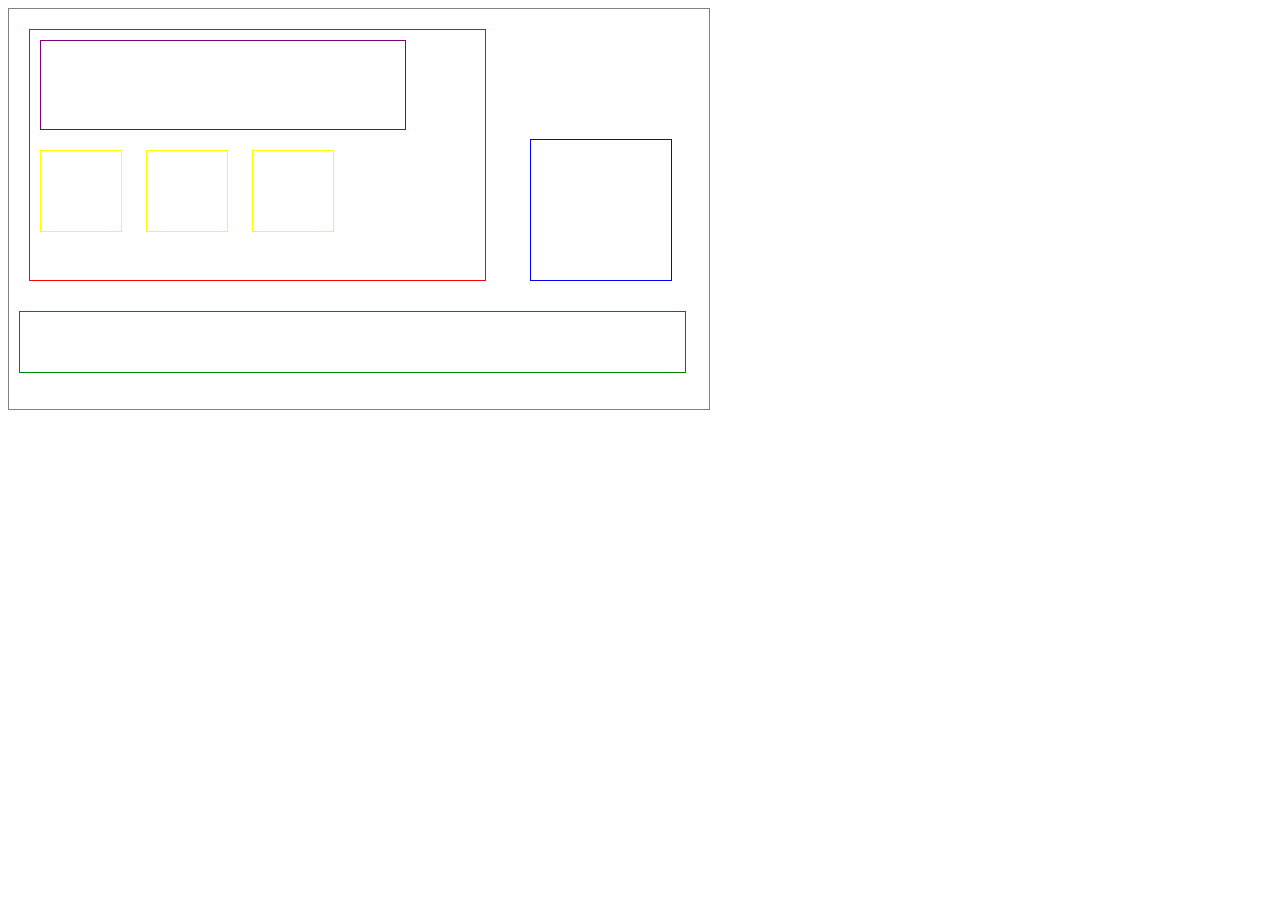
<file: 08-mayo/index.html>
<!DOCTYPE html>
<html lang="es">
<head>
    <meta charset="UTF-8">
    <meta name="viewport" content="width=device-width, initial-scale=1.0">
    <link rel="stylesheet" href="css/style.css">
    <title>Document</title>
</head>
<body>
    <div class="grey">
        <div class="red">
            <div class="purple"></div>
            <div class="yellow"></div>
            <div class="yellow"></div>
            <div class="yellow"></div>
        </div>
        <div class="blue"></div>
        <div class="green"></div>
    </div>
</body>
</html>
</file>
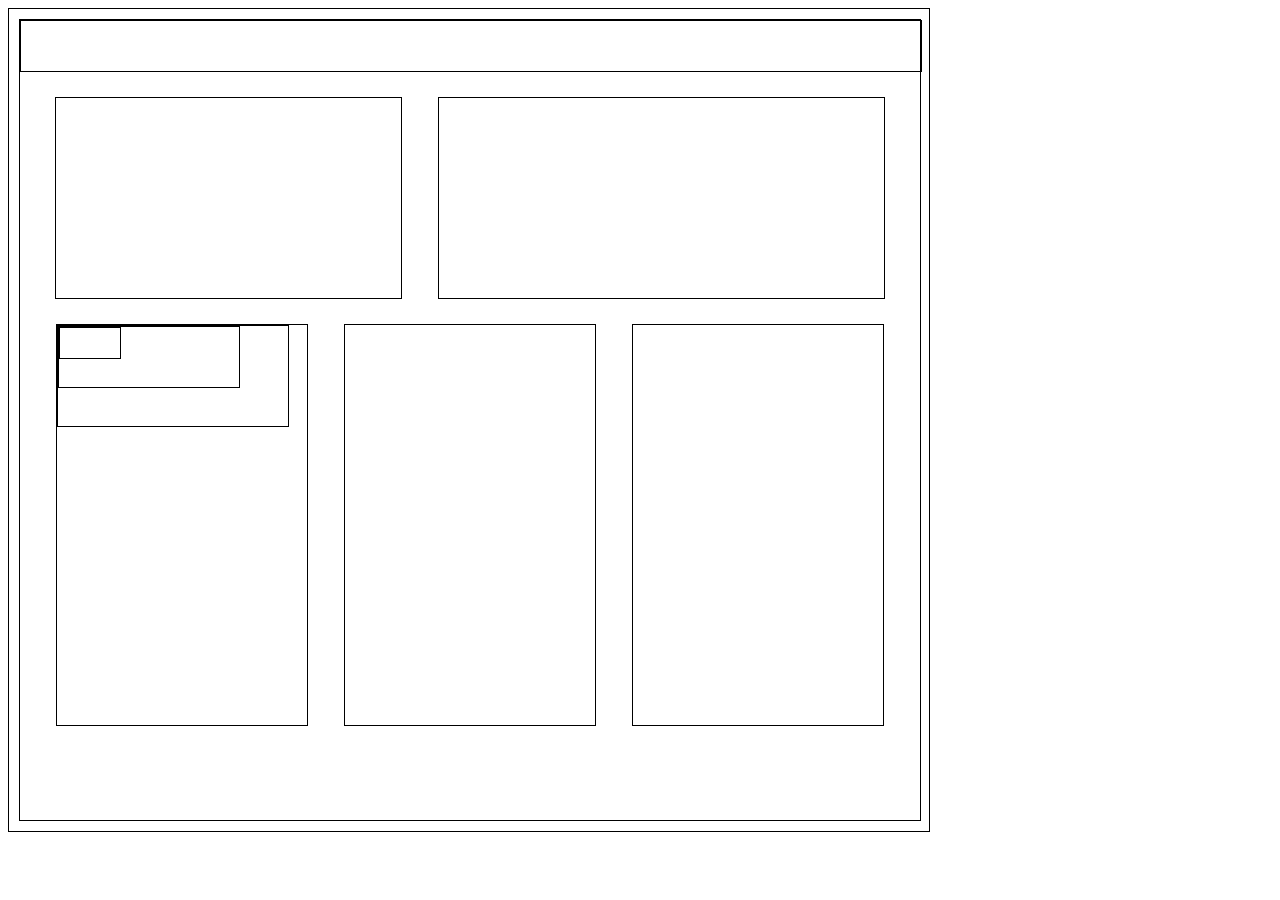
<file: 10-mayo-inconcluso/index.html>
<!DOCTYPE html>
<html lang="es">
<head>
    <meta charset="UTF-8">
    <meta name="viewport" content="width=device-width, initial-scale=1.0">
    <link rel="stylesheet" href="css/style.css">
    <title>10 Mayo</title>
</head>
<body class="border">
    <div class="contenedor border">
        <div class="top border"></div>
        <div class="flex-evenly">
            <div class="photo border"></div>
            <div class="about border"></div>
        </div>
        <div class="flex-evenly">
            <div class="tec border">
                <div class="box-1 border">
                    <div class="box-2 border">
                        <div class="box-3 border"></div>
                    </div>
                </div>
                
                
            </div>
            <div class="tec border">
                <div>
                    <div>
                        <div></div>
                    </div>
                </div>
                
               
            </div>
            <div class="tec border">
                <div>
                    <div>
                        <div></div>
                    </div>
                </div>
                
                
            </div>
        </div>
    </div>
</body>
</html>
</file>
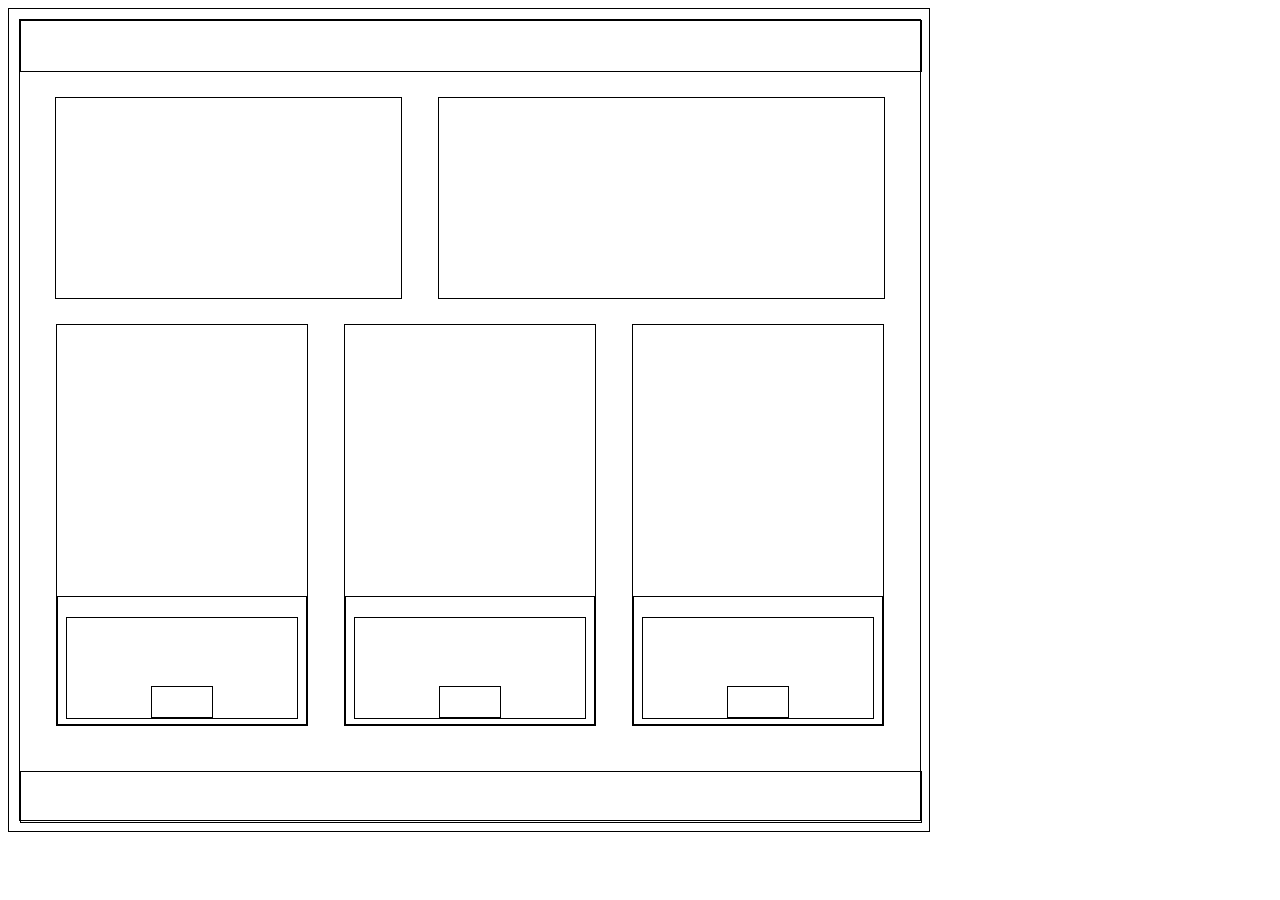
<file: 10-mayo-terminado/index.html>
<!DOCTYPE html>
<html>
<head>
	<title>Portfolio</title>
	<link rel="stylesheet" type="text/css" href="css/style.css">
	<link href="https://fonts.googleapis.com/css?family=Itim" rel="stylesheet">
</head>
<body class="border">

	<div class="container border">
		<div class="top border"></div>
		<div class=" flex-evenly m-top">
			<div class="photo border margin-a-p"></div>
			<div class="about border margin-a-p"></div>
		</div>		
		<div class="flex-evenly">
			<div class="project border flex-col-rev">
				<div class="technologies border">	
					<div class="logos border flex-col-rev">
						<div class="c-btn border"></div>
					</div>
				</div>
			</div>
			<div class="project flex-col-rev border">
				<div class="technologies border">
					<div class="logos border flex-col-rev">
						<div class="c-btn border"></div>
					</div>
				</div>
			</div>
			<div class="project border flex-col-rev">
				<div class="technologies border">
					<div class="logos border flex-col-rev">
						<div class="c-btn border"></div>
					</div>
				</div>
			</div>
		</div>
		<div class="bottom border">
		</div>
	</div>
</body>
</html>
</file>
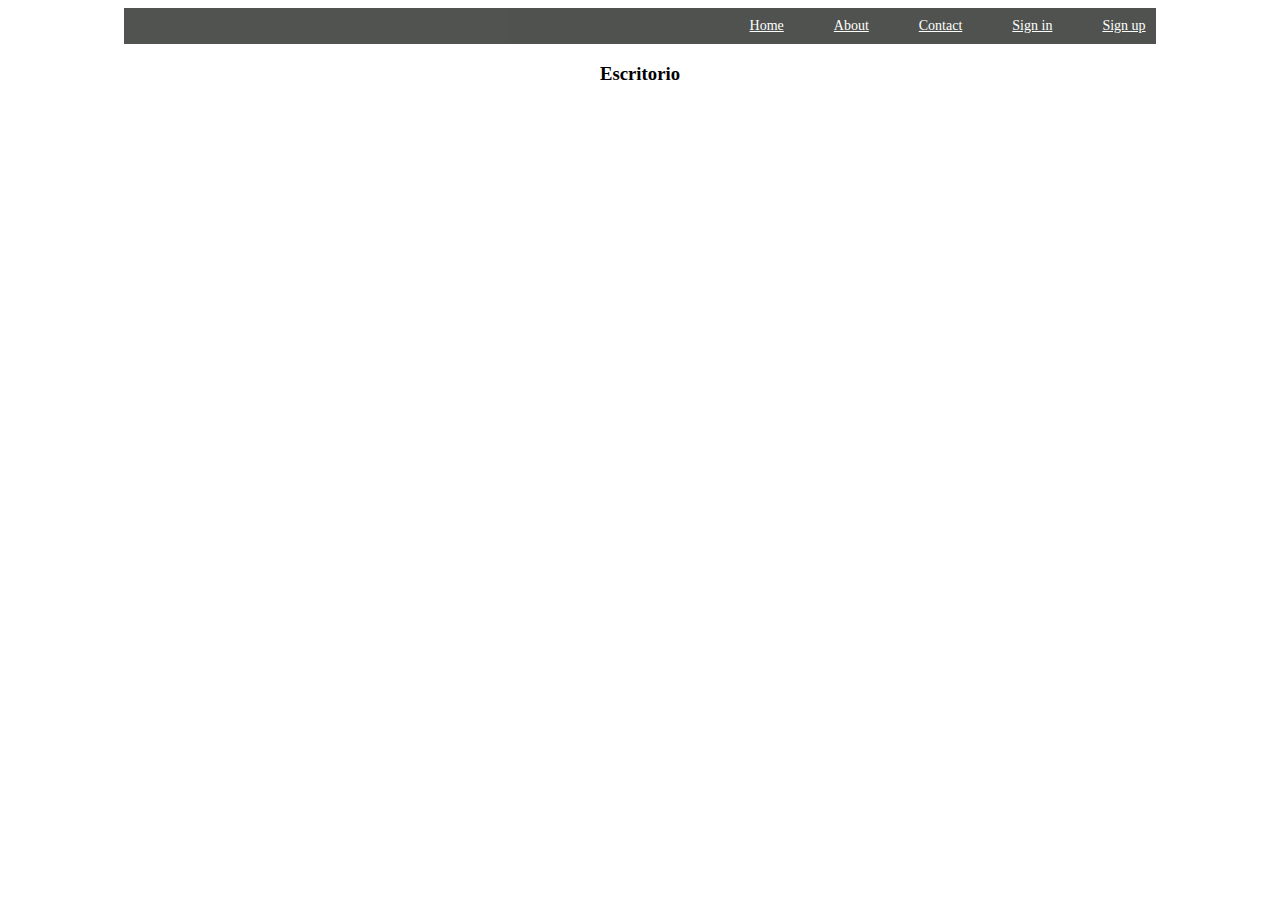
<file: 13-mayo/index.html>
<!DOCTYPE html>
<html lang="es">
<head>
    <meta charset="UTF-8">
    <meta name="viewport" content="width=device-width, initial-scale=1.0">
    <link rel="stylesheet" href="css/style.css">
    <title>13 Mayo</title>
</head>
<body>
    <header>
        <nav class="nav-bar">
            <a href="#">Home</a>
            <a href="#">About</a>
            <a href="#">Contact</a>
            <a href="#">Sign in</a>
            <a href="#">Sign up</a>
        </nav>
    </header>
    <h1 class="titulo-movil">Móvil</h1>
    <h2 class="titulo-tablet">Tablet</h2>
    <h3 class="titulo-escritorio">Escritorio</h3>
</body>
</html>
</file>
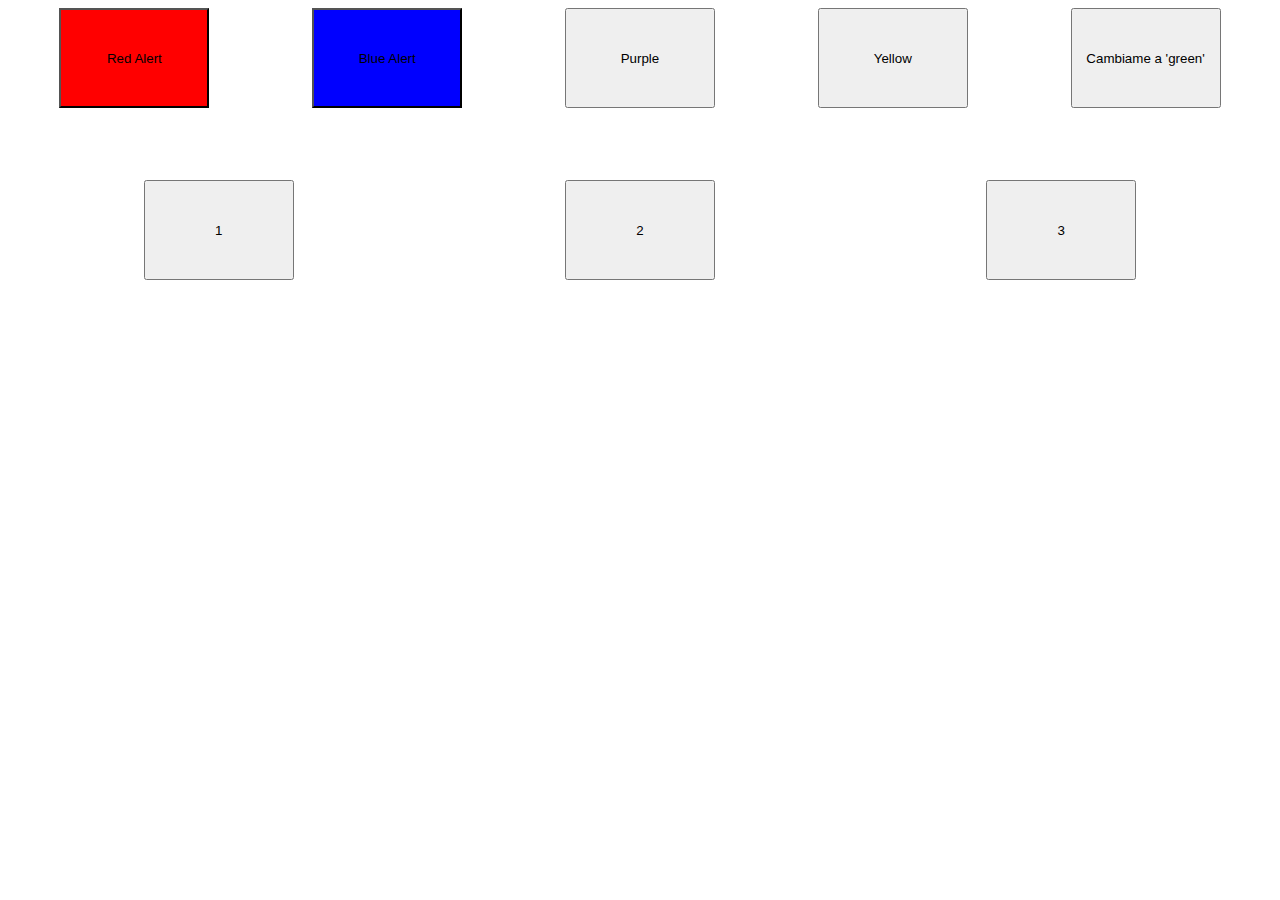
<file: 15-mayo/index.html>
<!DOCTYPE html>
<html lang="en">
<head>
    <meta charset="UTF-8">
    <meta name="viewport" content="width=device-width, initial-scale=1.0">
    <link rel="stylesheet" href="css/style.css">
    <title>Document</title>
</head>
<body>
    
    <div class="flex">
        <button class="size-button btn-red" onclick="redAlert(this)">Red Alert</button>
        <button class="size-button btn-blue" onclick="blueAlert(this)">Blue Alert</button>
        <button class="size-button btn-purple" onmouseover="purpleAlert(this)" id="id-purple">Purple</button>
        <button class="size-button " onmouseover="yellowOver(this)" onmouseout="yellowOut(this)"  id="id-yellow">Yellow</button>
        <button class="size-button " onclick="textButton(this)" id="id-green">Cambiame a 'green'</button>
    </div>
    <br><br><br><br>
    <div class="flex num">
        <button class="size-button" id="id-uno">1</button>
        <button class="size-button" id="id-dos">2</button>
        <button class="size-button" id="id-tres">3</button>
    </div>
    <script src="js/script.js"></script>
</body>
</html>
</file>
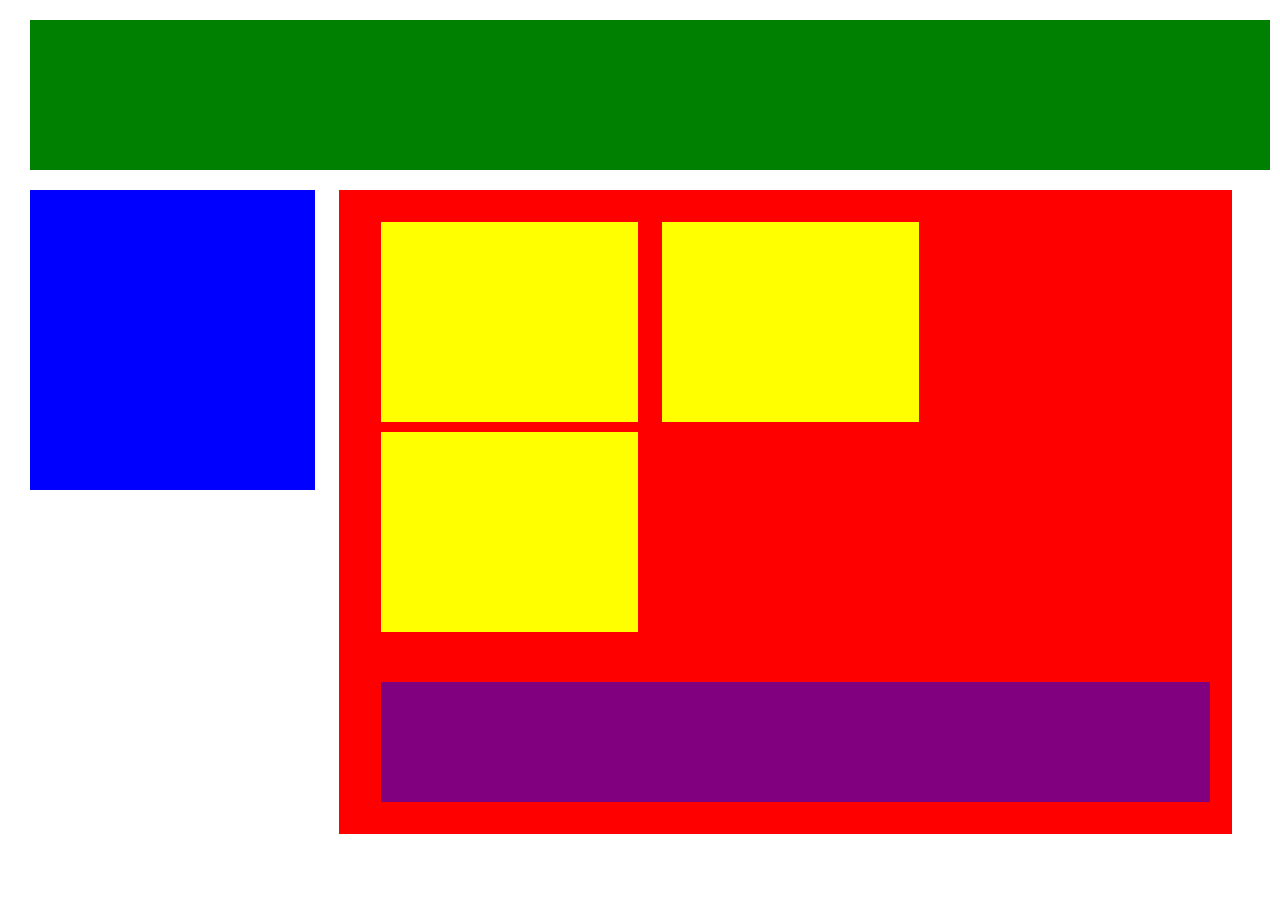
<file: 20-mayo-responsive/index.html>
<!DOCTYPE html>
<html lang="en">
   <head>
      <title>Position Practice</title>
      <meta name="viewport" content="width=device-width, initial-scale=1.0">
      <link rel="stylesheet" type="text/css" href="style.css">
   </head>
   <body>
       <!-- <div id="wrapper"> -->
         <div class="row">
            <div id="header" class="col sm-4 med-4 lg-4"></div>
         </div>
         <div class="row">
            <div id="navigation" class="col sm-0 med-0 lg-1"></div>
            <div id="main_content" class="col sm-4 med-4 lg-3">
               <div class="row">
                  <div class="subcontents col sm-4 med-2 lg-one-third"></div>
                  <div class="subcontents col sm-4 med-2 lg-one-third"></div>
                  <div class="subcontents col sm-4 med-2 lg-one-third"></div>
               </div>
               <div class="row">
                  <div id="advertisement" class="col sm-4 med-4 lg-4"></div>
               </div>
            </div>
         </div>
      <!-- </div>end of wrapper -->
   </body>
</html>
</file>
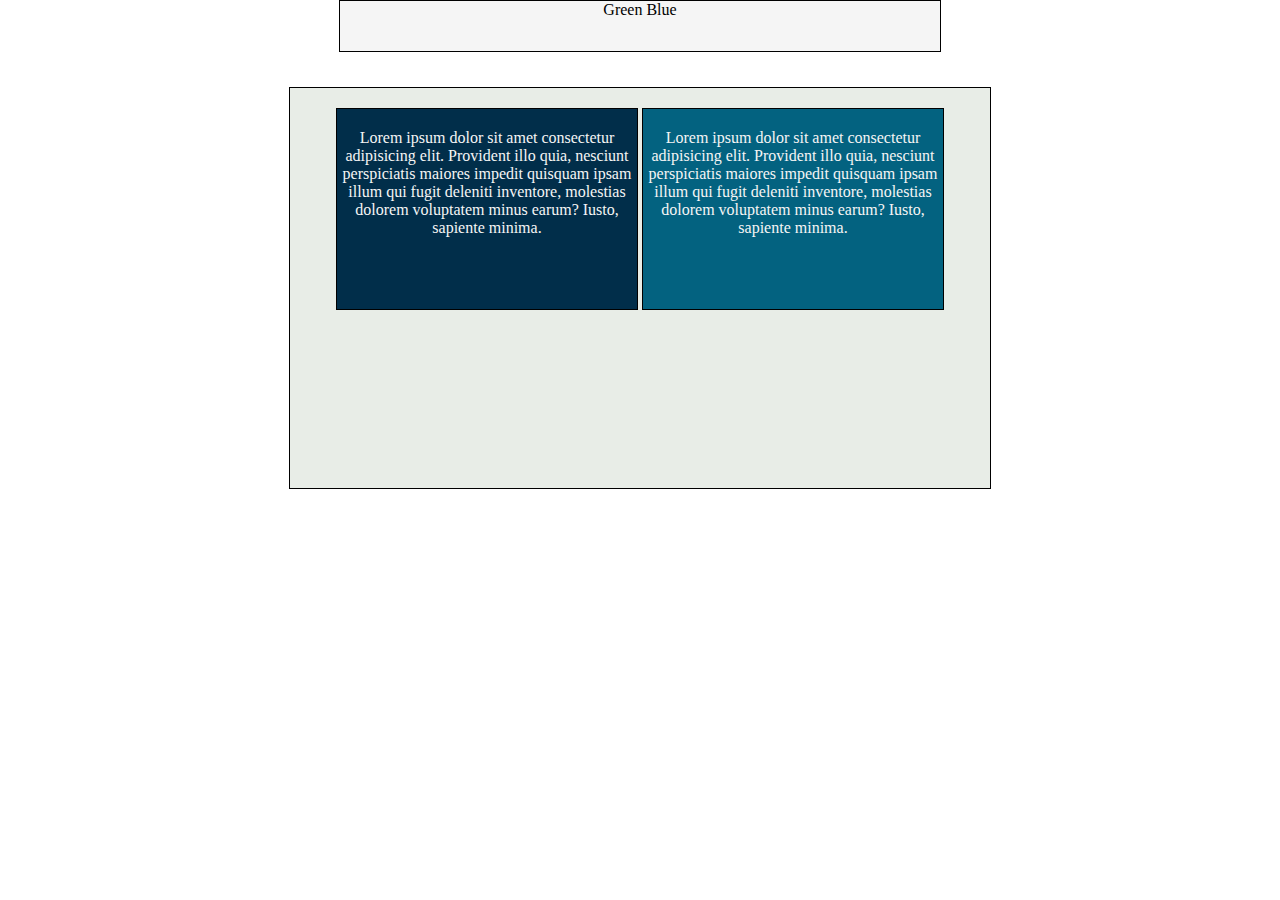
<file: 07-mayo/blue.html>
<!DOCTYPE html>
<html lang="en">
<head>
    <meta charset="UTF-8">
    <meta name="viewport" content="width=device-width, initial-scale=1.0">
    <title>Document</title>
</head>
<body>
    <!DOCTYPE html>
<html lang="en">
<head>
    <meta charset="UTF-8">
    <meta name="viewport" content="width=device-width, initial-scale=1.0">
    <link rel="stylesheet" href="css/style.css">
    <title>Document</title>
</head>
<body>
    <header>
        <nav class="nav-bar">
            <a href="green.html">Green</a>
            <a href="blue.html">Blue</a>
        </nav>
    </header>
    <div class="margin"></div>
    <main>
        <section class="blue-container">
            <div class="m-top"></div>
            <div class="first-box-blue">
                <p class="p-blue">Lorem ipsum dolor sit amet consectetur adipisicing elit. Provident illo
                     quia, nesciunt perspiciatis maiores impedit quisquam ipsam illum qui 
                    fugit deleniti inventore, molestias dolorem voluptatem minus earum? Iusto, sapiente minima.
                </p>
            </div>
            <div class="second-box-blue">
                <p class="p-blue">Lorem ipsum dolor sit amet consectetur adipisicing elit. Provident illo
                    quia, nesciunt perspiciatis maiores impedit quisquam ipsam illum qui 
                   fugit deleniti inventore, molestias dolorem voluptatem minus earum? Iusto, sapiente minima.
                </p>
            </div>
        </section>
    </main>
    <footer>

    </footer>
</body>
</html>
</body>
</html>
</file>
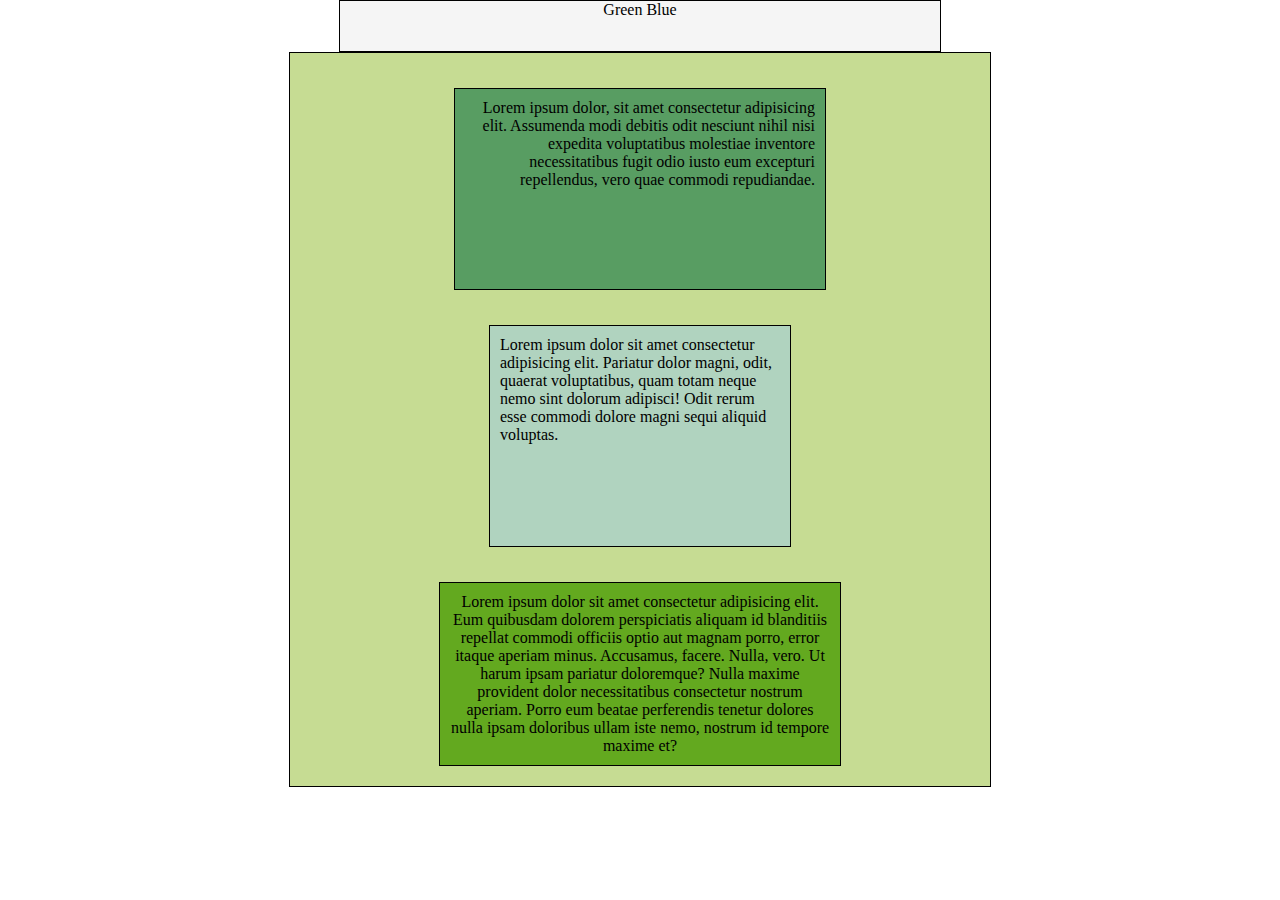
<file: 07-mayo/green.html>
<!DOCTYPE html>
<html lang="es">
<head>
    <meta charset="UTF-8">
    <meta name="viewport" content="width=device-width, initial-scale=1.0">
    <link rel="stylesheet" href="css/style.css">
    <title>Green</title>
</head>
<body>
    <header>
        <nav class="nav-bar">
            <a href="green.html">Green</a>
            <a href="blue.html">Blue</a>
        </nav>
    </header>
    <main>
        <section class="container">
            <div class="margin"></div>
            <div class="first-box">
                <p class="first-p">Lorem ipsum dolor, sit amet consectetur adipisicing elit. Assumenda modi debitis odit nesciunt nihil
                     nisi expedita voluptatibus molestiae inventore necessitatibus fugit odio iusto eum excepturi
                      repellendus, vero quae commodi repudiandae.</p>
            </div>
            <div class="margin"></div>
            <div class="second-box">
                <p  class="second-p">Lorem ipsum dolor sit amet consectetur adipisicing elit. Pariatur dolor magni,
                     odit, quaerat voluptatibus, quam totam neque nemo sint dolorum adipisci!
                      Odit rerum esse commodi dolore magni sequi aliquid voluptas.</p>
            </div>
            <div class="margin"></div>
            <div class="third-box">
                <p class="third-p">Lorem ipsum dolor sit amet consectetur adipisicing elit. Eum quibusdam dolorem perspiciatis aliquam id blanditiis repellat commodi
                     officiis optio aut magnam porro, error itaque aperiam minus. Accusamus, facere. Nulla, vero.
                Ut harum ipsam pariatur doloremque? Nulla maxime provident dolor necessitatibus consectetur nostrum aperiam.
                 Porro eum beatae perferendis tenetur dolores nulla ipsam doloribus ullam iste nemo, nostrum id tempore maxime et?</p>
            </div>
        </section>
    </main>
</body>
</html>
</file>
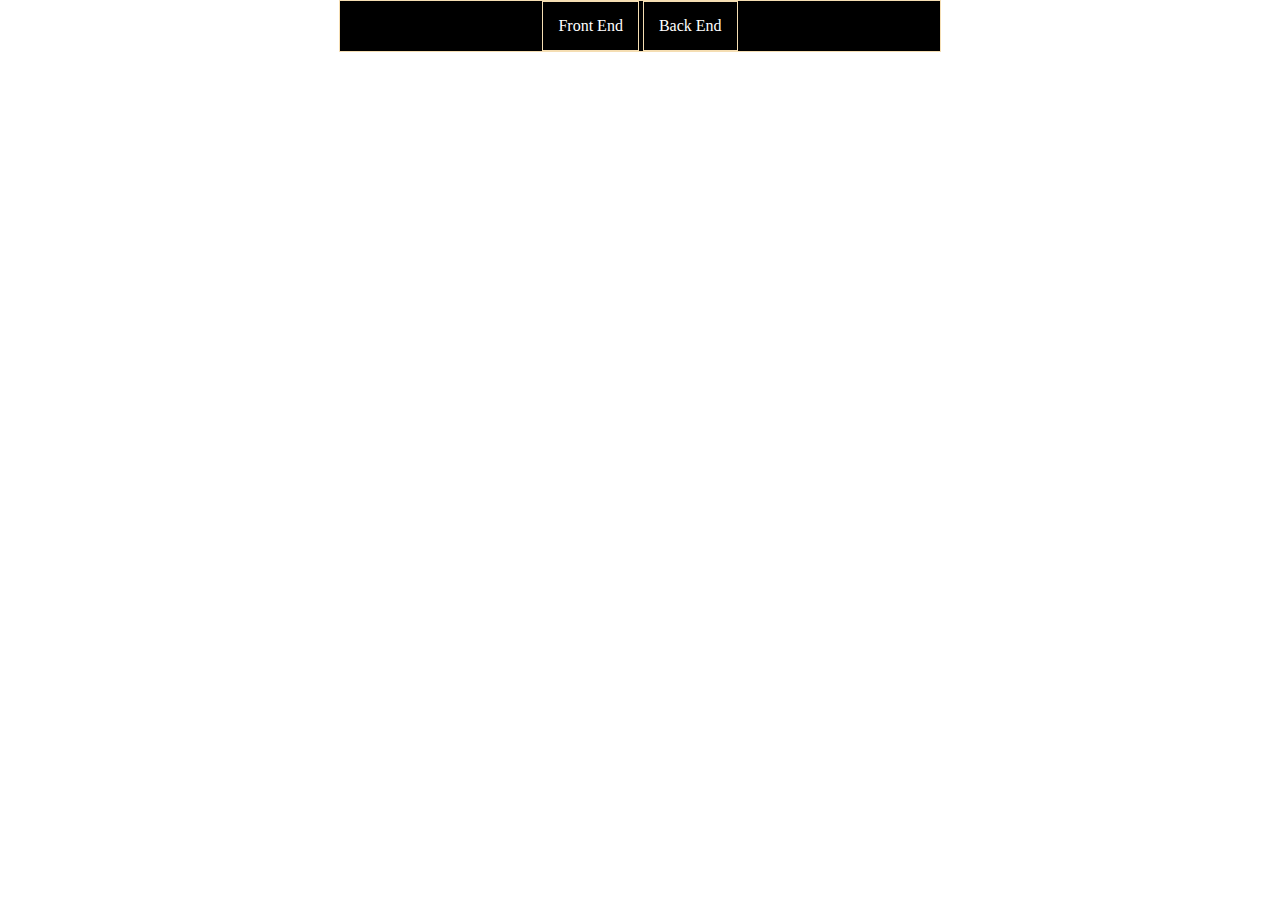
<file: 6-mayo/front-end.html>
<!DOCTYPE html>
<html lang="es">
<head>
    <meta charset="UTF-8">
    <meta name="viewport" content="width=device-width, initial-scale=1.0">
    <link rel="stylesheet" href="css/style.css">
    <title>Front End</title>
</head>
<body>
    <header>
        <nav class="nav-bar">
            <a href="front-end.html">Front End</a>
            <a href="back-end.html">Back End</a>
        </nav>
    </header>
    <main>
        <section>
            <article></article>
            <article></article>
            <article></article>
        </section>
    </main>
</body>
</html>
</file>
<file: 08-mayo/css/style.css>
.grey{
    width: 700px;
    height: 400px;
    border: 1px solid grey;
}
.red{
    display: inline-block;
    width: 65%;
    height: 250px;
    border: 1px solid red;
    margin: 20px;
}
.purple{
    border: 1px solid purple;
    width: 80%;
    height: 35%;
    margin: 10px;
}
.yellow{
    display: inline-block;
    width: 80px;
    height: 80px;
    border: 1px solid yellow;
    margin: 10px;
}
.blue{
    display: inline-block;
    vertical-align: bottom;
    width:20% ;
    height: 35%;
    border: solid 1px blue;
    margin: 20px;
}
.green{
    width: 95%;
    height: 60px;
    border: 1px solid green;
    margin: 10px;
}
</file>
<file: 10-mayo-inconcluso/css/style.css>
.border{
    border: 1px solid black;
}
body{
    width: 920px;
    height: auto;
}
.contenedor{
    margin: 10px;
    width: 900px;
    height: 800px;
}
.top{
    width: 100%;
    height: 50px;
}
.flex-evenly{
    margin-top: 25px;
    display: flex;
    justify-content: space-evenly;
}
.photo{
    width: 345px;
    height: 200px;
}
.about{
    width: 445px;
    height: 200px;
}
.tec{
    width: 250px;
    height: 400px;
}
.box-1{
    width: 230px;
    height: 100px;
}
.box-2{
    width: 180px;
    height: 60px;
}
.box-3{
    width: 60px;
    height: 30px;
}
</file>
<file: 10-mayo-terminado/css/style.css>
body{
    width: 920px;
    height: auto;
}
.border{
    border: 1px solid black;
}
.container{
    margin: 10px;
    width: 900px;
    height: 800px;
}
.top{
    width: 100%;
    height: 50px;
}
.flex-evenly{
    margin-top: 25px;
    display: flex;
    justify-content: space-evenly;
}
.photo{
    width: 345px;
    height: 200px;
}
.about{
    width: 445px;
    height: 200px;
}

.project{
    width: 250px;
    height: 400px;
}
.flex-col-rev{
    display: flex;
    flex-direction: column-reverse;
    
}
.logos{
    margin: 20px auto 5px auto ;
    width: 230px;
    height: 100px
}
.c-btn{
    margin: 0 auto 0 auto;
    width: 60px;
    height: 30px;
}
.bottom{
    width: 100%;
    height: 50px;
    margin-top: 45px;
}
</file>
<file: 13-mayo/css/style.css>
body{
    height: 100vh;
}

.titulo-movil{
    text-align: center;
    display: none;
}
.titulo-tablet{
    text-align: center;
    display: none;
}
.titulo-escritorio{
    text-align: center;
    display: none;
}

a{
    color: white;
    font-size: 14px;
}
.nav-bar{
    margin: auto;
    width: 80%;
    padding: 10px;
    display: flex;
    justify-content: end;
    gap: 50px;
    background-color: #050a04;
    opacity: 0.7;
}


/*Rango teléfono móvil*/
@media (min-width: 320px) and (max-width: 480px){
    .titulo-movil{
        display: block;
    }
    .nav-bar{
        flex-direction: column;
        align-items: center;
        gap: 30px;
    }
}
/*Rango tablet*/
@media (min-width: 481px) and (max-width:1023px){
    .titulo-tablet{
        display: block;
    }
    .nav-bar{
        justify-content: center;
        align-items: center;
        gap: 35px;
    }
}
/*Rango escritorio*/
@media (min-width: 1024px) and (max-width: 1800px){
    .titulo-escritorio{
        display: block;
    }
}
</file>
<file: 15-mayo/css/style.css>
.size-button{
    width: 150px;
    height: 100px;
}

.btn-red{
    background-color: red;
}
.btn-blue{
    background-color: blue;
}
.green{
    background-color: green;
}
.flex{
    display: flex;
    justify-content: space-around;
}
</file>
<file: 07-mayo/css/style.css>
/*https://paletasdecolores.com/paleta-de-colores-4553/*/
/*https://paletasdecolores.com/paleta-de-colores-4570/*/

*{
    margin: auto;
}

.nav-bar{
    width: 600px;
    height: 50px;
    border: 1px solid black;
    background-color: whitesmoke;
    text-align: center;
}
a{
    text-decoration: none;
    color: black;
}
.container{
    width: 700px;
    height: auto;
    border: 1px solid black;
    background-color: #c6dc93;
    padding-bottom: 20px;

}
.first-box{
    margin-top: 20px;
    width: 370px;
    height: 200px;
    border: 1px solid black;
    background-color: #589d62;
}

.second-box{
    margin-top: 20px;
    width: 300px;
    height: 220px;
    border: 1px solid black;
    background-color: #b0d3bf;
    
}
.third-box{
    margin-top: 20px;
    width: 400px;
    height: auto;
    border: 1px solid black;
    background-color: #63a91f;
}
.margin{
    margin: 35px;
}
.first-p{
    margin: 10px;
    text-align: right;
}
.second-p{
    margin: 10px;
    text-align: left;
    color: black;
}
.third-p{
    margin: 10px;
    text-align: center;
}
.blue-container{
    text-align: center;
    width: 700px;
    height: 400px;
    border: 1px solid black;
    background-color: #E8EDE7;
}
.first-box-blue{
    display: inline-block;
    width: 300px;
    height: 200px;
    border: 1px solid black;
    background-color: #012E4A;
}
.second-box-blue{
    display: inline-block;
    width: 300px;
    height: 200px;
    border: 1px solid black;
    background-color: #036280;
}
.p-blue{
    color: whitesmoke;
}
.p-blue{
    margin-top: 20px;
    color: whitesmoke;
}
.m-top{
    margin-top: 20px;
}
</file>
<file: 6-mayo/css/style.css>
*{
    margin: auto;
}
.nav-bar{
    width: 600px;
    height: 50px;
    border: 1px solid wheat;
    background-color: black;
    text-align: center;
}
a{
    text-decoration: none;
    color: white;
}
.nav-bar > a{
    display: inline-block;
    border: 1px solid wheat;
    padding: 15px;
}
</file>
<file: 20-mayo-responsive/style.css>
/*CSS reset settings here*/
*{
    margin: 0px;
    padding: 0px;
    box-sizing: border-box;
}
.row {
    margin: 20px;
}
.col {
    display: inline-block;
    vertical-align: top;
    margin: 0px 10px;
}
@media only screen and (max-width: 480px){
    .sm-0 {
        display: none;
    }
    .sm-4 {
        width: 100%;
    }
}
@media only screen and (min-width: 481px){
    .med-0 {
        display: none;
    }
    .med-2 {
        width: 45%;
    }
    .med-4 {
        width: 100%;
    }
}
@media only screen and (min-width: 1024px){
    .lg-1 {
        width: 23%;
        display: inline-block;
    }
    .lg-one-third {
        width: 31%;
    }
    .lg-3 {
        width: 72%;
    }
    .lg-4 {
        width: 100%;
    }
}
#wrapper{
    width: 950px;
    background-color: silver;
    margin: 0px auto;
    padding: 20px;
}
#header{
    height: 150px;
    background-color: green;
}
#navigation{
    height: 300px;
    background-color: blue;
}
#main_content{
    background-color: red;
    padding: 12px;
}
    .subcontents{
        height: 200px;
        background-color: yellow;
        margin-right: 10px;
        margin-bottom: 10px;
    }
    #advertisement{
        height: 120px;
        background-color: purple;
        margin-top: 20px;
    }
</file>
